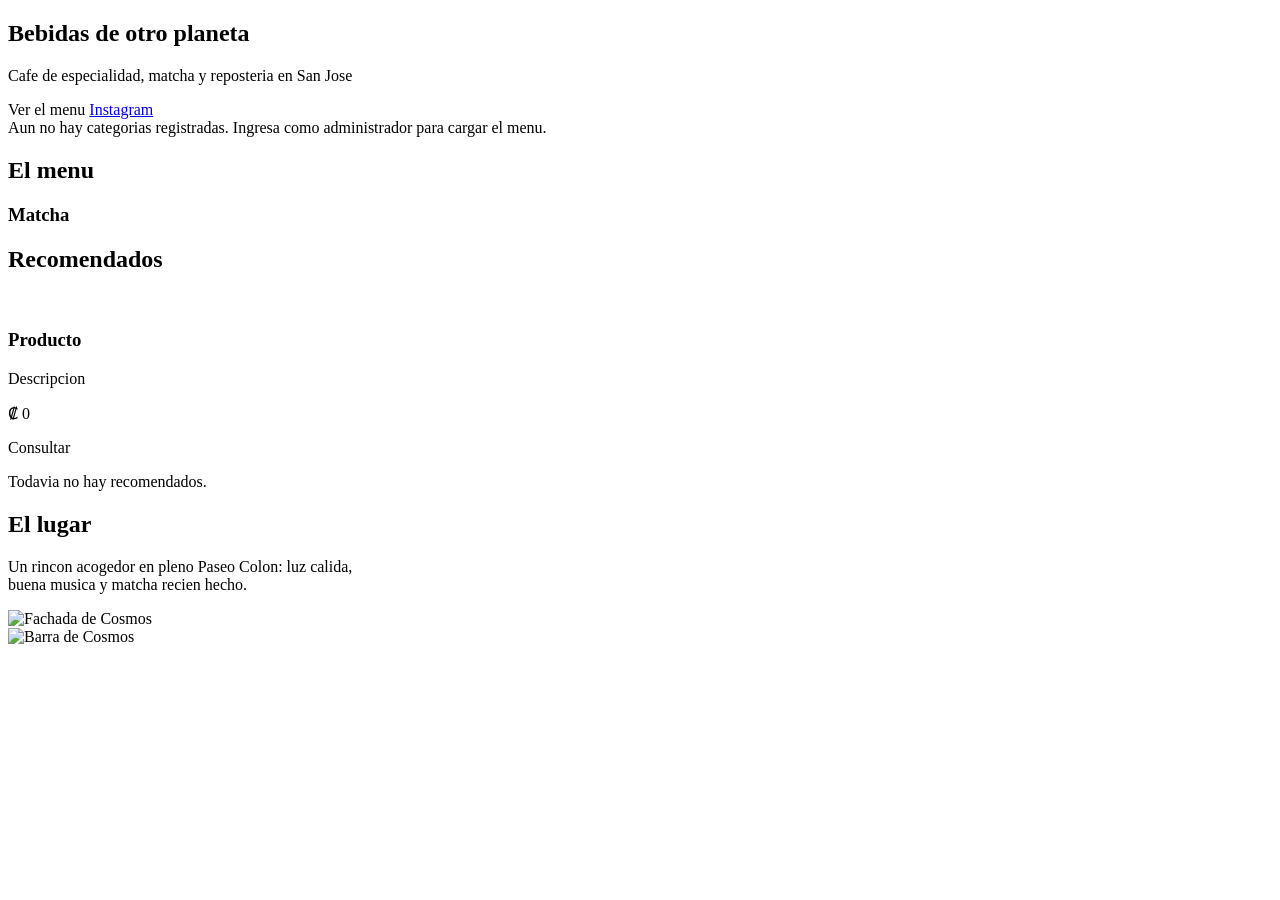
<file: src/main/resources/templates/index.html>
<!DOCTYPE html>
<html lang="es" xmlns:th="http://www.thymeleaf.org"
      xmlns:sec="http://www.thymeleaf.org/thymeleaf-extras-springsecurity6">
<head th:replace="~{general/fragmentos :: head}"></head>
<body>

<header th:replace="~{general/fragmentos :: header}"></header>

<section class="hero-cosmos">
    <div class="container">
        <span class="logo-badge hero-logo" role="img" aria-label="Cosmos"></span>
        <h1 th:text="#{app.eslogan}">Bebidas de otro planeta</h1>
        <p class="lead" th:text="#{app.subeslogan}">Cafe de especialidad, matcha y reposteria en San Jose</p>
        <div class="d-flex gap-2 justify-content-center flex-wrap mt-3">
            <a class="btn btn-cosmos btn-lg" th:href="@{/menu}">Ver el menu</a>
            <a class="btn btn-mint btn-lg" href="https://www.instagram.com/cosmos.cafebar/" target="_blank" rel="noopener">
                <i class="fa-brands fa-instagram"></i> Instagram
            </a>
        </div>
    </div>
</section>

<main class="container my-5">

    <div th:if="${#lists.isEmpty(categorias)}" class="alert alert-warning">
        Aun no hay categorias registradas. Ingresa como administrador para cargar el menu.
    </div>

    <h2 class="h4 mb-4"><span class="section-title">El menu</span></h2>
    <div class="row g-3 mb-5">
        <div class="col-6 col-md-3" th:each="c : ${categorias}">
            <a class="text-decoration-none" th:href="@{'/menu/categoria/' + ${c.idCategoria}}">
                <div class="card h-100 text-center categoria-card">
                    <div class="card-body">
                        <i class="fa-solid fa-mug-hot fa-2x mb-2 text-cosmos"></i>
                        <h3 class="h6 mb-0 text-dark" th:text="${c.descripcion}">Matcha</h3>
                    </div>
                </div>
            </a>
        </div>
    </div>

    <h2 class="h4 mb-4"><span class="section-title">Recomendados</span></h2>
    <div class="row g-4 mb-5">
        <div class="col-12 col-sm-6 col-lg-4" th:each="p : ${destacados}">
            <div class="card h-100 producto-card">
                <img th:if="${p.rutaImagen != null}" th:src="@{${p.rutaImagen}}" class="card-img-top" alt=""/>
                <div class="card-body">
                    <h3 class="h5" th:text="${p.nombre}">Producto</h3>
                    <p class="text-muted small" th:text="${p.descripcion}">Descripcion</p>
                    <p class="fw-bold mb-0" th:if="${p.precio != null}">
                        <span class="text-cosmos">&#8353; <span
                                th:text="${#numbers.formatDecimal(p.precio, 1, 'COMMA', 0, 'POINT')}">0</span></span>
                    </p>
                    <span class="badge badge-bajopedido" th:unless="${p.precio != null}"
                          th:text="#{menu.bajopedido}">Consultar</span>
                </div>
            </div>
        </div>
        <div class="col-12" th:if="${#lists.isEmpty(destacados)}">
            <p class="text-muted">Todavia no hay recomendados.</p>
        </div>
    </div>

    <h2 class="h4 mb-4"><span class="section-title">El lugar</span></h2>
    <p class="text-muted mb-4" style="max-width: 48ch;">
        Un rincon acogedor en pleno Paseo Colon: luz calida, buena musica
        y matcha recien hecho.
    </p>
    <div class="row g-3">
        <div class="col-md-6"><img th:src="@{/img/local-fachada.jpg}" class="lugar-foto" alt="Fachada de Cosmos"/></div>
        <div class="col-md-6"><img th:src="@{/img/local-barra.jpg}" class="lugar-foto" alt="Barra de Cosmos"/></div>
    </div>

</main>

<footer th:replace="~{general/fragmentos :: footer}"></footer>
</body>
</html>
</file>
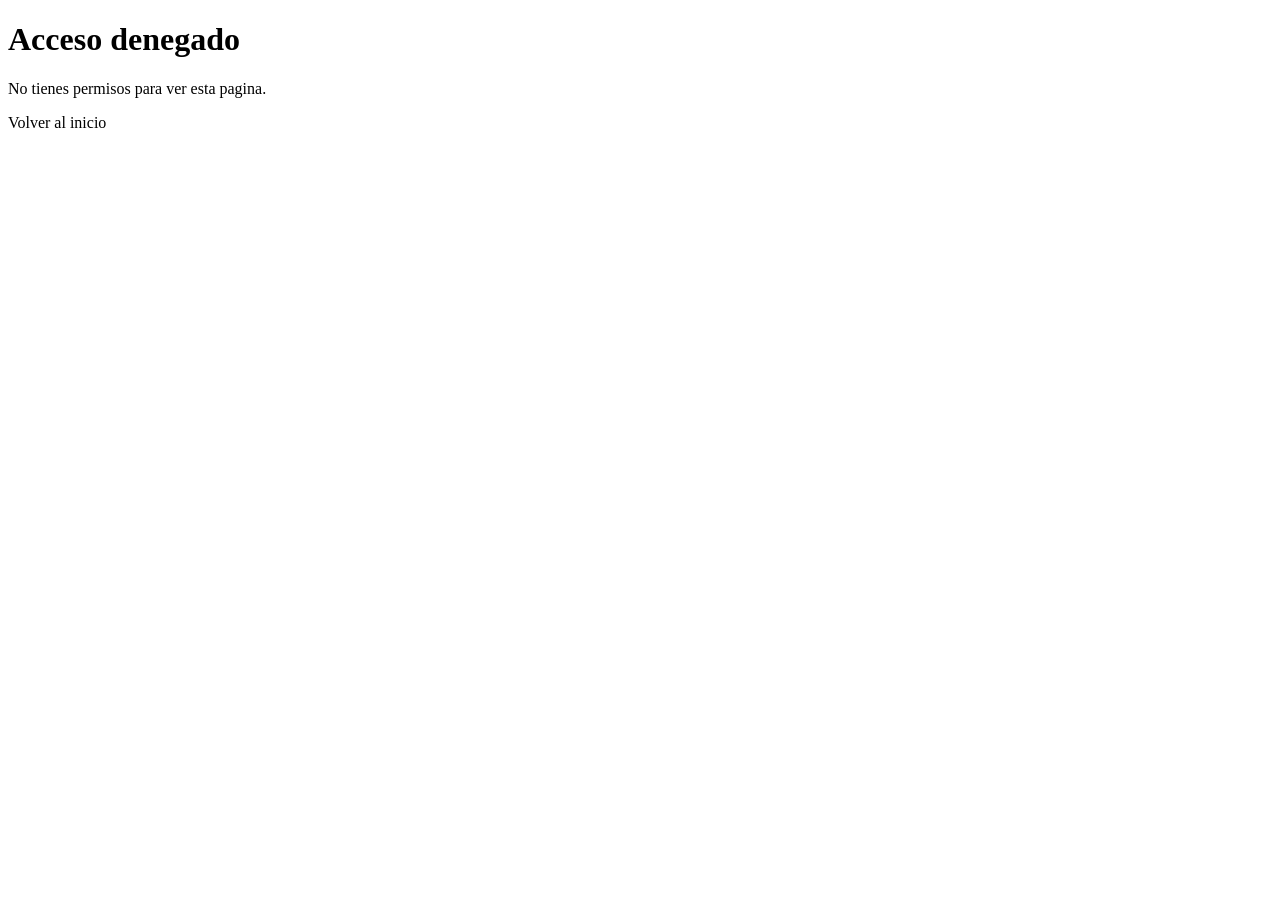
<file: src/main/resources/templates/acceso_denegado.html>
<!DOCTYPE html>
<html lang="es" xmlns:th="http://www.thymeleaf.org">
<head th:replace="~{general/fragmentos :: head}"></head>
<body>
<header th:replace="~{general/fragmentos :: header}"></header>
<main class="container my-5 text-center">
    <i class="fa-solid fa-lock fa-3x text-cosmos mb-3"></i>
    <h1 class="h4">Acceso denegado</h1>
    <p class="text-muted">No tienes permisos para ver esta pagina.</p>
    <a class="btn btn-cosmos" th:href="@{/}">Volver al inicio</a>
</main>
<footer th:replace="~{general/fragmentos :: footer}"></footer>
</body>
</html>
</file>
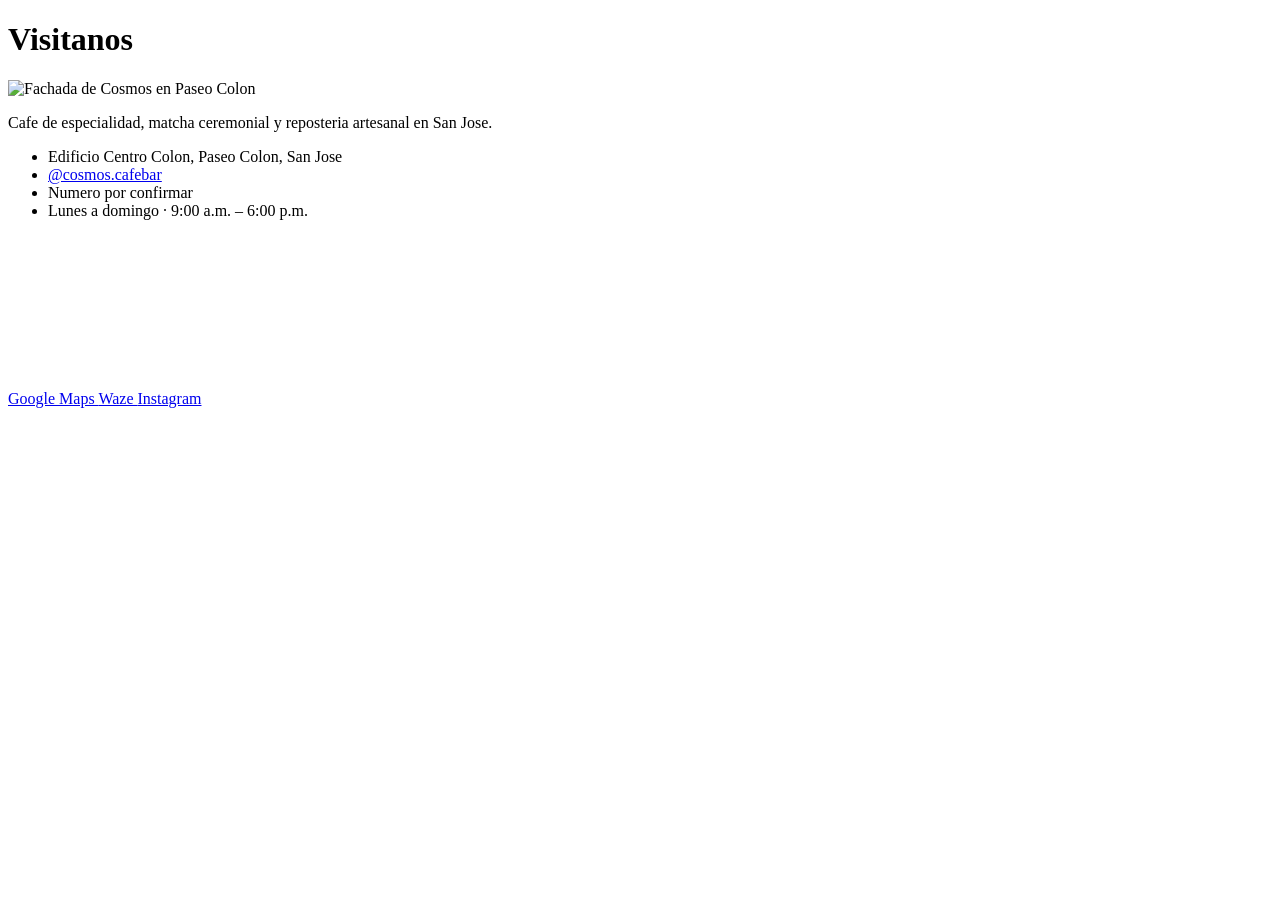
<file: src/main/resources/templates/contacto.html>
<!DOCTYPE html>
<html lang="es" xmlns:th="http://www.thymeleaf.org">
<head th:replace="~{general/fragmentos :: head}"></head>
<body>

<header th:replace="~{general/fragmentos :: header}"></header>

<main class="container my-5" style="max-width: 640px;">
    <h1 class="h3 mb-3"><span class="section-title">Visitanos</span></h1>
    <img th:src="@{/img/local-fachada.jpg}" class="lugar-foto mb-4" alt="Fachada de Cosmos en Paseo Colon"/>
    <p class="text-muted">
        Cafe de especialidad, matcha ceremonial y reposteria artesanal en San Jose.
    </p>

    <ul class="list-group my-4">
        <li class="list-group-item d-flex align-items-center gap-3">
            <i class="fa-solid fa-location-dot fa-lg text-cosmos"></i>
            <span>Edificio Centro Colon, Paseo Colon, San Jose</span>
        </li>
        <li class="list-group-item d-flex align-items-center gap-3">
            <i class="fa-brands fa-instagram fa-lg text-cosmos"></i>
            <a href="https://www.instagram.com/cosmos.cafebar/" target="_blank" rel="noopener">@cosmos.cafebar</a>
        </li>
        <li class="list-group-item d-flex align-items-center gap-3">
            <i class="fa-brands fa-whatsapp fa-lg text-cosmos"></i>
            <span class="text-muted">Numero por confirmar</span>
        </li>
        <li class="list-group-item d-flex align-items-center gap-3">
            <i class="fa-solid fa-clock fa-lg text-cosmos"></i>
            <span>Lunes a domingo &middot; 9:00 a.m. &ndash; 6:00 p.m.</span>
        </li>
    </ul>

    <div class="ratio ratio-16x9 rounded overflow-hidden mb-3">
        <iframe title="Ubicacion de Cosmos Cafe" style="border:0" loading="lazy"
                referrerpolicy="no-referrer-when-downgrade"
                src="https://maps.google.com/maps?q=Cosmos%20Cafe%20Edificio%20Centro%20Colon%20San%20Jose&z=17&output=embed"></iframe>
    </div>

    <div class="d-flex gap-2 flex-wrap">
        <a class="btn btn-cosmos" target="_blank" rel="noopener"
           href="https://www.google.com/maps/dir/?api=1&amp;destination=Cosmos%20Cafe%2C%20Edificio%20Centro%20Colon%2C%20San%20Jose">
            <i class="fa-brands fa-google"></i> Google Maps
        </a>
        <a class="btn btn-mint" target="_blank" rel="noopener"
           href="https://www.waze.com/ul?ll=9.9358506%2C-84.0963399&amp;navigate=yes">
            <i class="fa-brands fa-waze"></i> Waze
        </a>
        <a class="btn btn-outline-dark" href="https://www.instagram.com/cosmos.cafebar/" target="_blank" rel="noopener">
            <i class="fa-brands fa-instagram"></i> Instagram
        </a>
    </div>
</main>

<footer th:replace="~{general/fragmentos :: footer}"></footer>
</body>
</html>
</file>
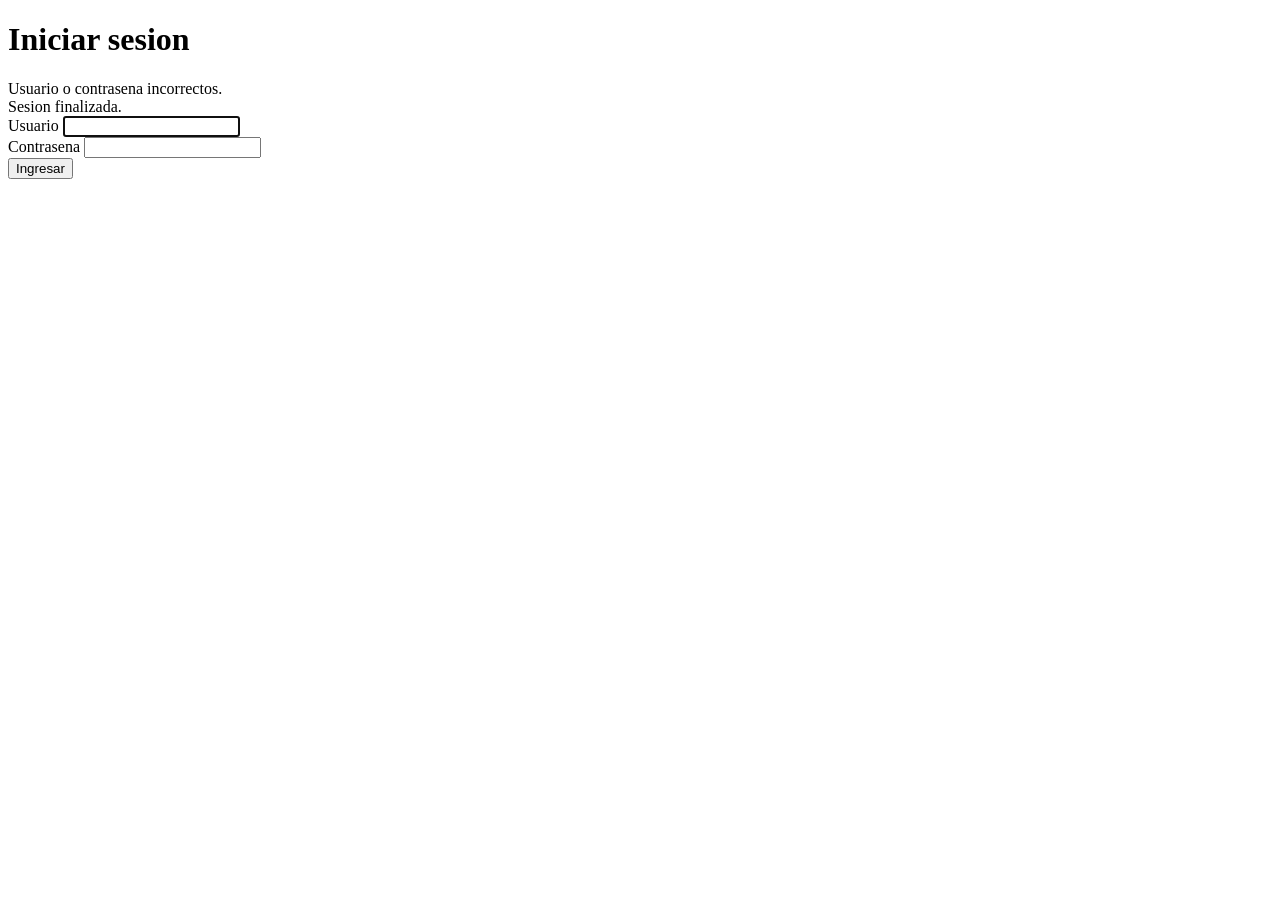
<file: src/main/resources/templates/login.html>
<!DOCTYPE html>
<html lang="es" xmlns:th="http://www.thymeleaf.org">
<head th:replace="~{general/fragmentos :: head}"></head>
<body>

<header th:replace="~{general/fragmentos :: header}"></header>

<main class="container my-5" style="max-width: 420px;">
    <h1 class="h4 text-center mb-4">Iniciar sesion</h1>

    <div class="alert alert-danger" th:if="${param.error}">Usuario o contrasena incorrectos.</div>
    <div class="alert alert-success" th:if="${param.logout}">Sesion finalizada.</div>

    <form th:action="@{/login}" method="post">
        <input type="hidden" th:name="${_csrf.parameterName}" th:value="${_csrf.token}"/>
        <div class="mb-3">
            <label class="form-label">Usuario</label>
            <input type="text" name="username" class="form-control" required autofocus>
        </div>
        <div class="mb-3">
            <label class="form-label">Contrasena</label>
            <input type="password" name="password" class="form-control" required>
        </div>
        <div class="d-grid">
            <button type="submit" class="btn btn-cosmos">Ingresar</button>
        </div>
    </form>
</main>

<footer th:replace="~{general/fragmentos :: footer}"></footer>
</body>
</html>
</file>
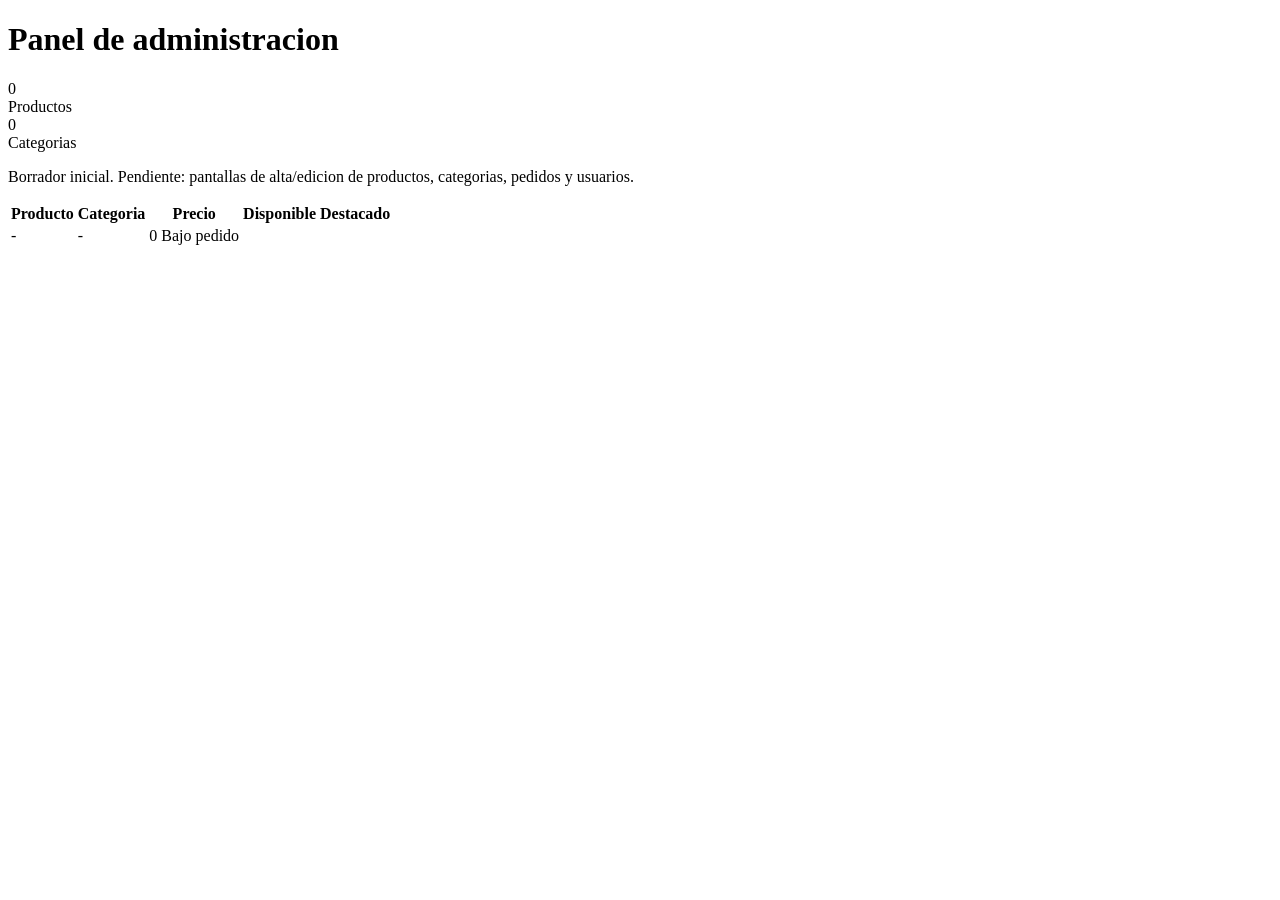
<file: src/main/resources/templates/admin/dashboard.html>
<!DOCTYPE html>
<html lang="es" xmlns:th="http://www.thymeleaf.org">
<head th:replace="~{general/fragmentos :: head}"></head>
<body>

<header th:replace="~{general/fragmentos :: header}"></header>

<main class="container my-5">
    <h1 class="h3 mb-4">Panel de administracion</h1>

    <div class="row g-3 mb-4">
        <div class="col-6 col-md-3">
            <div class="card text-center producto-card">
                <div class="card-body">
                    <div class="h2 text-cosmos mb-0" th:text="${totalProductos}">0</div>
                    <div class="small text-muted">Productos</div>
                </div>
            </div>
        </div>
        <div class="col-6 col-md-3">
            <div class="card text-center producto-card">
                <div class="card-body">
                    <div class="h2 text-cosmos mb-0" th:text="${totalCategorias}">0</div>
                    <div class="small text-muted">Categorias</div>
                </div>
            </div>
        </div>
    </div>

    <p class="text-muted small">
        Borrador inicial. Pendiente: pantallas de alta/edicion de productos, categorias, pedidos y usuarios.
    </p>

    <table class="table table-sm align-middle">
        <thead>
        <tr><th>Producto</th><th>Categoria</th><th class="text-end">Precio</th><th>Disponible</th><th>Destacado</th></tr>
        </thead>
        <tbody>
        <tr th:each="p : ${productos}">
            <td th:text="${p.nombre}">-</td>
            <td th:text="${p.categoria != null ? p.categoria.descripcion : '-'}">-</td>
            <td class="text-end">
                <span th:if="${p.precio != null}"
                      th:text="${#numbers.formatDecimal(p.precio, 1, 'COMMA', 0, 'POINT')}">0</span>
                <span th:unless="${p.precio != null}" class="text-muted" th:text="#{menu.bajopedido}">Bajo pedido</span>
            </td>
            <td><i class="fa-solid" th:classappend="${p.disponible} ? 'fa-check text-success' : 'fa-xmark text-muted'"></i></td>
            <td><i class="fa-solid" th:classappend="${p.destacado} ? 'fa-star text-warning' : 'fa-minus text-muted'"></i></td>
        </tr>
        </tbody>
    </table>
</main>

<footer th:replace="~{general/fragmentos :: footer}"></footer>
</body>
</html>
</file>
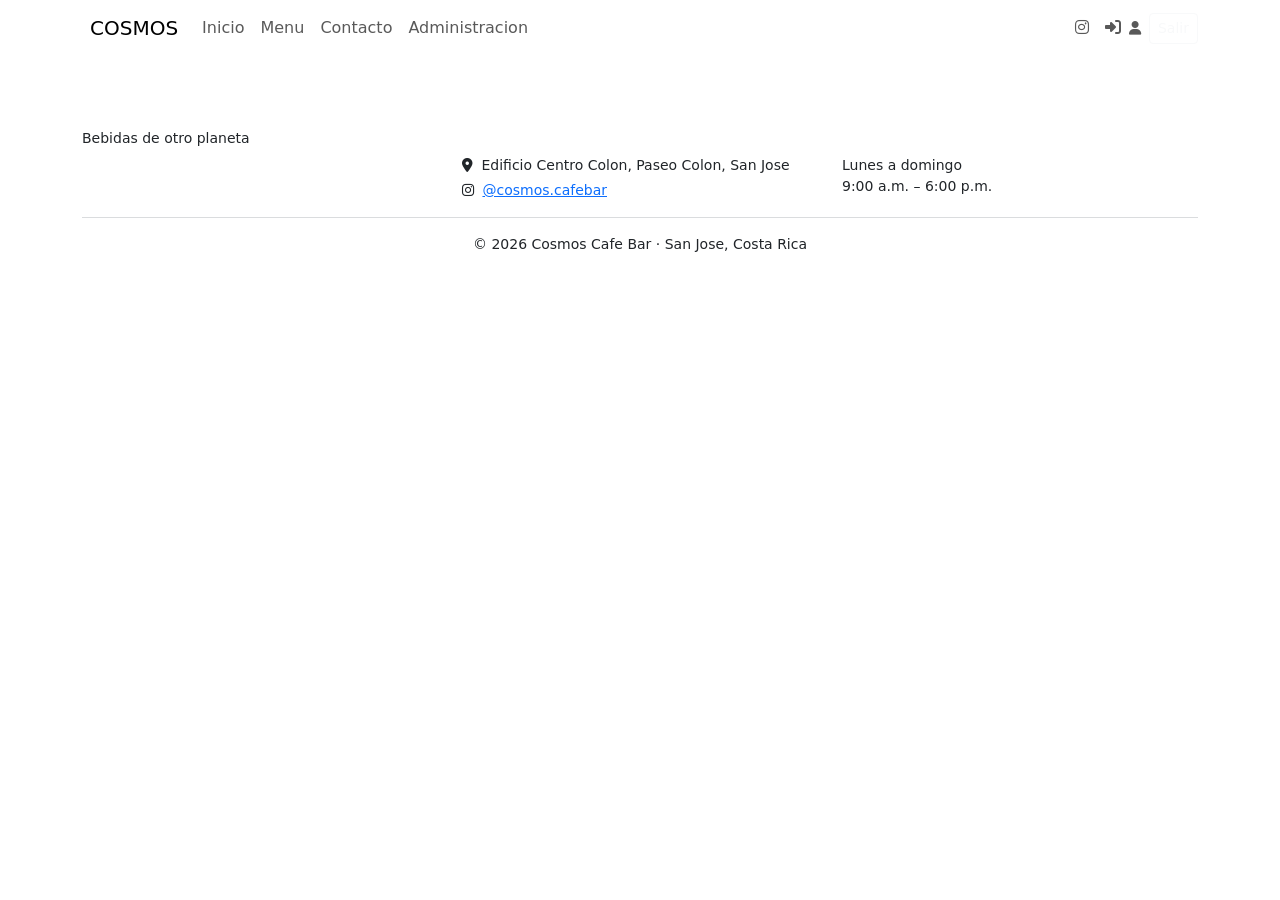
<file: src/main/resources/templates/general/fragmentos.html>
<!DOCTYPE html>
<html xmlns:th="http://www.thymeleaf.org"
      xmlns:sec="http://www.thymeleaf.org/thymeleaf-extras-springsecurity6">

<!-- HEAD -->
<head th:fragment="head">
    <title>Cosmos · Cafe Bar</title>
    <meta charset="UTF-8"/>
    <meta name="viewport" content="width=device-width, initial-scale=1"/>

    <link rel="icon" type="image/png" sizes="64x64" th:href="@{/img/favicon.png}"/>
    <link rel="apple-touch-icon" th:href="@{/img/favicon.png}"/>
    <link rel="preconnect" href="https://fonts.googleapis.com">
    <link rel="preconnect" href="https://fonts.gstatic.com" crossorigin>
    <link href="https://fonts.googleapis.com/css2?family=Archivo+Black&family=Inter:wght@400;500;600&display=swap" rel="stylesheet">

    <link href="https://cdn.jsdelivr.net/npm/bootstrap@5.3.3/dist/css/bootstrap.min.css" rel="stylesheet">
    <link href="https://cdnjs.cloudflare.com/ajax/libs/font-awesome/6.5.2/css/all.min.css" rel="stylesheet">
    <link th:href="@{/css/estilos.css}" rel="stylesheet"/>
    <script src="https://cdn.jsdelivr.net/npm/bootstrap@5.3.3/dist/js/bootstrap.bundle.min.js" defer></script>
</head>

<!-- HEADER -->
<header th:fragment="header">
    <nav class="navbar navbar-expand-lg navbar-cosmos">
        <div class="container">
            <a class="navbar-brand d-flex align-items-center gap-2" th:href="@{/}">
                <span class="logo-badge brand-logo" role="img" aria-label="Cosmos"></span>
                <span class="brand-nombre">COSMOS</span>
            </a>
            <button class="navbar-toggler" type="button" data-bs-toggle="collapse" data-bs-target="#nav">
                <span class="navbar-toggler-icon"></span>
            </button>
            <div class="collapse navbar-collapse" id="nav">
                <ul class="navbar-nav me-auto">
                    <li class="nav-item"><a class="nav-link" th:href="@{/}">Inicio</a></li>
                    <li class="nav-item"><a class="nav-link" th:href="@{/menu}">Menu</a></li>
                    <li class="nav-item"><a class="nav-link" th:href="@{/contacto}">Contacto</a></li>
                    <li class="nav-item" sec:authorize="hasRole('ADMIN')">
                        <a class="nav-link" th:href="@{/admin}">Administracion</a>
                    </li>
                </ul>
                <ul class="navbar-nav align-items-lg-center">
                    <li class="nav-item">
                        <a class="nav-link" href="https://www.instagram.com/cosmos.cafebar/" target="_blank" rel="noopener">
                            <i class="fa-brands fa-instagram"></i>
                        </a>
                    </li>
                    <li class="nav-item" sec:authorize="!isAuthenticated()">
                        <a class="nav-link" th:href="@{/login}"><i class="fa-solid fa-right-to-bracket"></i></a>
                    </li>
                    <li class="nav-item d-flex align-items-center gap-2" sec:authorize="isAuthenticated()">
                        <span class="navbar-text small"><i class="fa-solid fa-user"></i>
                            <span sec:authentication="name"></span></span>
                        <form method="post" th:action="@{/logout}">
                            <button class="btn btn-sm btn-outline-light" type="submit">Salir</button>
                        </form>
                    </li>
                </ul>
            </div>
        </div>
    </nav>
</header>

<!-- FOOTER -->
<footer th:fragment="footer" class="footer-cosmos mt-5 py-4">
    <div class="container">
        <div class="row gy-3 align-items-start">
            <div class="col-md-4">
                <span class="logo-badge brand-logo mb-2" role="img" aria-label="Cosmos"></span>
                <p class="small mb-0" th:text="#{app.eslogan}">Bebidas de otro planeta</p>
            </div>
            <div class="col-md-4">
                <h6 class="fw-bold text-white">Donde estamos</h6>
                <p class="small mb-1"><i class="fa-solid fa-location-dot me-1"></i> Edificio Centro Colon, Paseo Colon, San Jose</p>
                <p class="small mb-0">
                    <i class="fa-brands fa-instagram me-1"></i>
                    <a href="https://www.instagram.com/cosmos.cafebar/" target="_blank" rel="noopener">@cosmos.cafebar</a>
                </p>
            </div>
            <div class="col-md-4">
                <h6 class="fw-bold text-white">Horario</h6>
                <p class="small mb-0">Lunes a domingo</p>
                <p class="small mb-0">9:00 a.m. &ndash; 6:00 p.m.</p>
            </div>
        </div>
        <hr class="border-secondary">
        <p class="text-center small mb-0">&copy; 2026 Cosmos Cafe Bar · San Jose, Costa Rica</p>
    </div>
</footer>

</html>
</file>
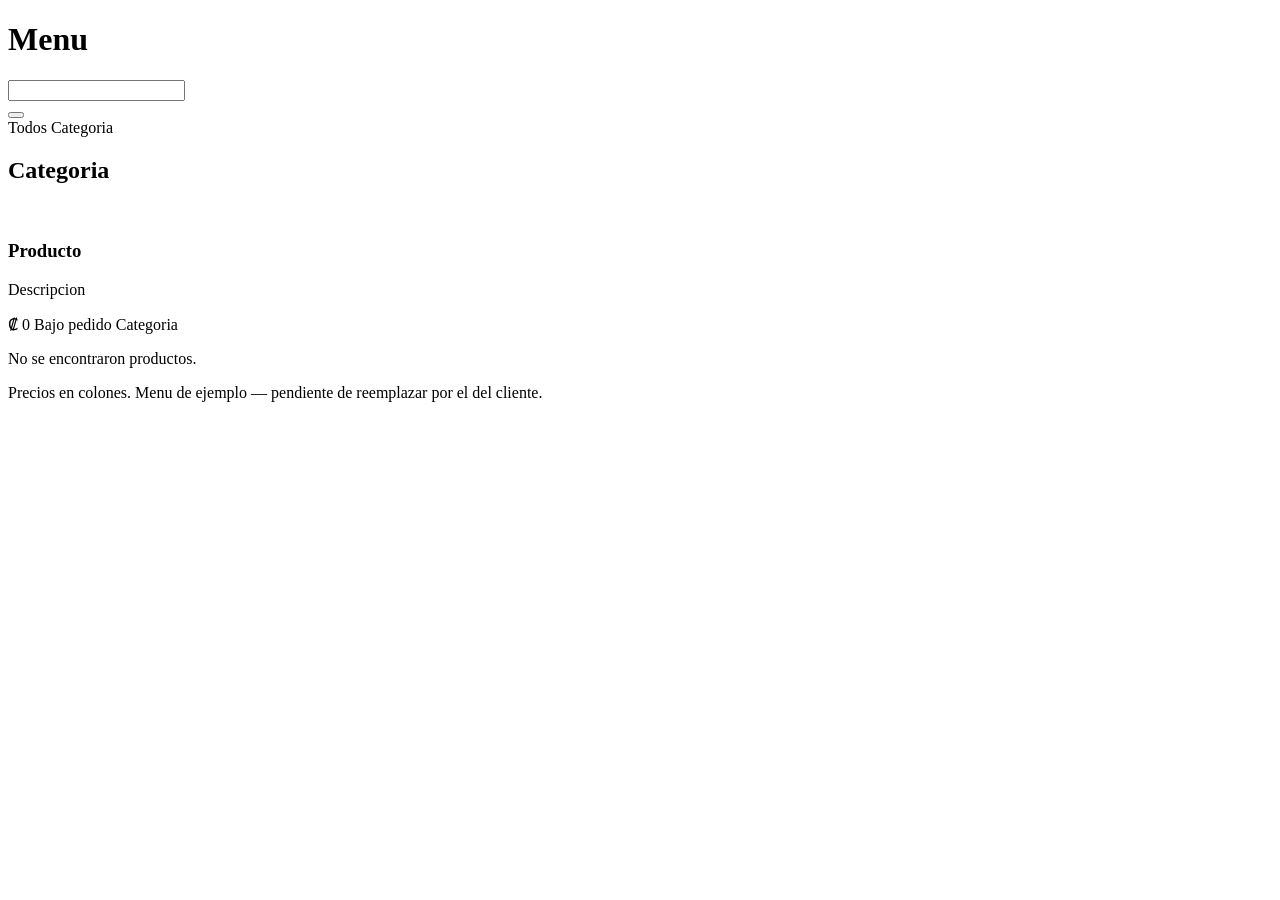
<file: src/main/resources/templates/menu/listado.html>
<!DOCTYPE html>
<html lang="es" xmlns:th="http://www.thymeleaf.org">
<head th:replace="~{general/fragmentos :: head}"></head>
<body>

<header th:replace="~{general/fragmentos :: header}"></header>

<main class="container my-5">
    <h1 class="h3 mb-4" th:text="#{menu.titulo}">Menu</h1>

    <form class="row g-2 mb-4" method="get" th:action="@{/menu}">
        <div class="col-sm-8 col-md-6">
            <input type="text" name="q" class="form-control" th:value="${q}"
                   th:placeholder="#{menu.buscar}"/>
        </div>
        <div class="col-auto">
            <button class="btn btn-cosmos" type="submit"><i class="fa-solid fa-magnifying-glass"></i></button>
        </div>
    </form>

    <div class="mb-4">
        <a class="btn btn-sm btn-outline-secondary me-1 mb-1" th:href="@{/menu}" th:text="#{menu.todos}">Todos</a>
        <a class="btn btn-sm btn-outline-secondary me-1 mb-1" th:each="c : ${categorias}"
           th:href="@{'/menu/categoria/' + ${c.idCategoria}}" th:text="${c.descripcion}">Categoria</a>
    </div>

    <h2 class="h5 text-muted mb-3" th:if="${categoriaActual != null}" th:text="${categoriaActual.descripcion}">Categoria</h2>

    <div class="row g-4">
        <div class="col-12 col-sm-6 col-lg-4" th:each="p : ${productos}">
            <div class="card h-100 producto-card">
                <img th:if="${p.rutaImagen != null}" th:src="@{${p.rutaImagen}}" class="card-img-top" alt=""/>
                <div class="card-body d-flex flex-column">
                    <h3 class="h5" th:text="${p.nombre}">Producto</h3>
                    <p class="text-muted small flex-grow-1" th:text="${p.descripcion}">Descripcion</p>
                    <div class="d-flex justify-content-between align-items-center">
                        <span class="fw-bold text-cosmos" th:if="${p.precio != null}">
                            &#8353; <span th:text="${#numbers.formatDecimal(p.precio, 1, 'COMMA', 0, 'POINT')}">0</span>
                        </span>
                        <span class="badge badge-bajopedido" th:unless="${p.precio != null}"
                              th:text="#{menu.bajopedido}">Bajo pedido</span>
                        <span class="badge text-bg-light" th:if="${p.categoria != null}"
                              th:text="${p.categoria.descripcion}">Categoria</span>
                    </div>
                </div>
            </div>
        </div>
        <div class="col-12" th:if="${#lists.isEmpty(productos)}">
            <p class="text-muted">No se encontraron productos.</p>
        </div>
    </div>

    <p class="text-muted small mt-4">
        Precios en colones. Menu de ejemplo &mdash; pendiente de reemplazar por el del cliente.
    </p>
</main>

<footer th:replace="~{general/fragmentos :: footer}"></footer>
</body>
</html>
</file>
